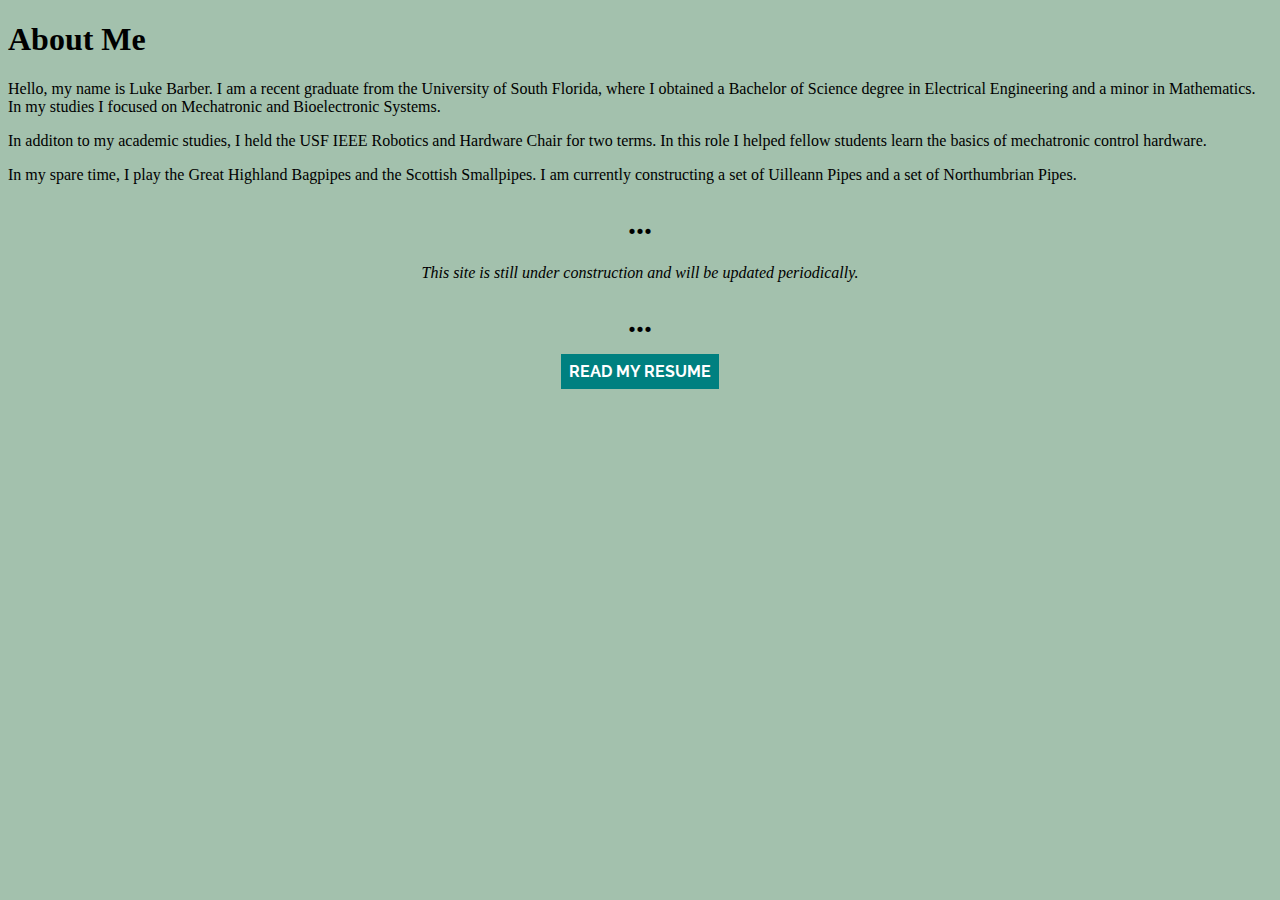
<file: index.html>
<!DOCTYPE html>
<html>
<head>
<title></title>
    <meta charset="utf-8">
    <meta http-equiv="X-UA-Compatible" content="IE=edge">
    <title>Luke Barber</title>
    <meta name="homepage" content="the various and sundry adventures of Luke Barber">
    <link rel="stylesheet" href="main.css">
    <link rel="preconnect" href="https://fonts.googleapis.com">
    <link rel="preconnect" href="https://fonts.gstatic.com" crossorigin>
    <link href="https://fonts.googleapis.com/css2?family=Raleway:wght@500&display=swap" rel="stylesheet">
    <!--Code for Loading Navbar-->
    <script
        src="https://code.jquery.com/jquery-3.3.1.js"
        integrity="sha256-2Kok7MbOyxpgUVvAk/HJ2jigOSYS2auK4Pfzbm7uH60="
        crossorigin="anonymous">
    </script>
</head>
    <body>
        <!--#######################-->
        <!--Code For Loading Navbar-->
        <!--#######################-->
        <div id="nav-placeholder">
        </div>
        <script>
            $(function(){
                $("#nav-placeholder").load("navbar.html")
            });
        </script>
        
        <!--############-->
        <!--Page Content-->
        <!--############-->
        
        <div class="homepage">
            <h1>About Me</h1>
            <p>Hello, my name is Luke Barber. I am a recent graduate from the University of South Florida, where I obtained a Bachelor of Science degree in Electrical Engineering and a minor in Mathematics. In my studies I focused on Mechatronic and Bioelectronic Systems.</p>
            <p>In additon to my academic studies, I held the USF IEEE Robotics and Hardware Chair for two terms. In this role I helped fellow students learn the basics of mechatronic control hardware.</p>
            <p>In my spare time, I play the Great Highland Bagpipes and the Scottish Smallpipes. I am currently constructing a set of Uilleann Pipes and a set of Northumbrian Pipes.</p>
            <center>
                <h1>...</h1>
                <i>This site is still under construction and will be updated periodically.</i>
                <h1>...</h1>
                <div class=resume><a href="lukebarber.resume.08312023.pdf">Read my Resume</a></div>
            </center>
        </div>
    </body>

</html>
</file>
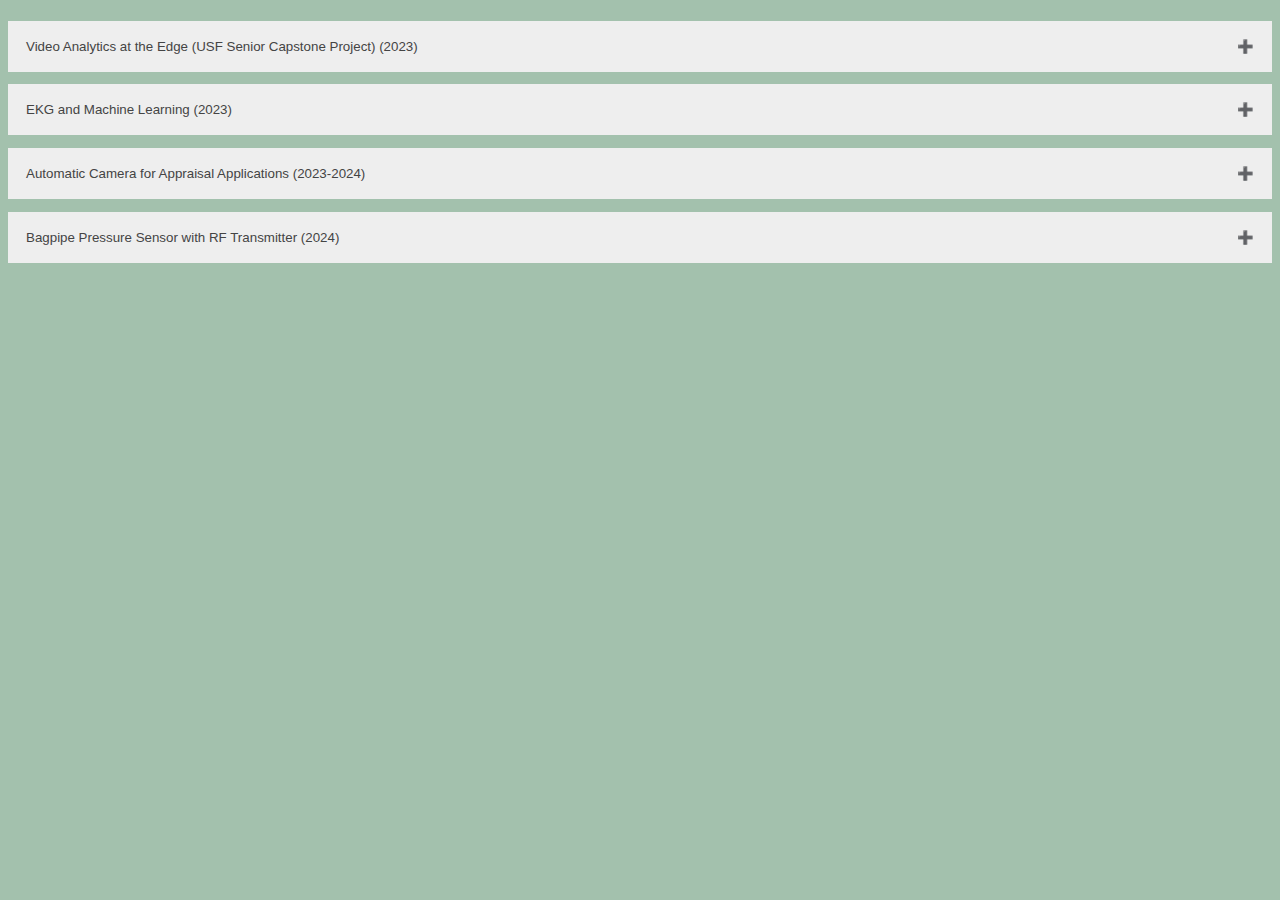
<file: engineering_products.html>
<!DOCTYPE html>
<html>
<head>
<title></title>
    <meta charset="utf-8">
    <meta http-equiv="X-UA-Compatible" content="IE=edge">
    <title>Luke Barber</title>
    <meta name="homepage" content="the various and sundry adventures of Luke Barber">
    <link rel="stylesheet" href="main.css">
    <link rel="preconnect" href="https://fonts.googleapis.com">
    <link rel="preconnect" href="https://fonts.gstatic.com" crossorigin>
    <link href="https://fonts.googleapis.com/css2?family=Raleway:wght@500&display=swap" rel="stylesheet">
    <!--Code for Loading Navbar-->
    <script
        src="https://code.jquery.com/jquery-3.3.1.js"
        integrity="sha256-2Kok7MbOyxpgUVvAk/HJ2jigOSYS2auK4Pfzbm7uH60="
        crossorigin="anonymous">
    </script>
</head>
    <body>
        <!--#######################-->
        <!--Code For Loading Navbar-->
        <!--#######################-->
        <div id="nav-placeholder">
        </div>
        <script>
            $(function(){
                $("#nav-placeholder").load("navbar.html")
            });
        </script>
        
        <!--##################-->
        <!--Additional Content-->
        <!--##################-->
        <button class="accordion">Video Analytics at the Edge (USF Senior Capstone Project) (2023)</button>
        <div class="panel">
            <p>Please use the link: <a href="https://da-edge.github.io/">Data Analytics at the Edge</a></p>
        </div>

        <button class="accordion">EKG and Machine Learning (2023)</button>
        <div class="panel">
          <p>Studies have shown that many individuals presenting to general-care medical centers expierencing cardiac abnormalities are misdiagnosed. The number of indiviuals misdiagnosed at specialists is decreased significantly, however misdiagnosis does still occur. To address and remedy this, we have constructed a device that obtains an EKG signal from an individual. This EKG signal is then fed into an SBC which uses machine learning to identify if an individual from a number of cardiac conditions. The machine learning model was trained using the MIT-BIH Arrythmia dataset. Preliminary testing was promising, showing an accuracy of ~60%.</p>
        </div>

        <button class="accordion">Automatic Camera for Appraisal Applications (2023-2024)</button>
        <div class="panel">
            <p>Property Appraisers and Revenue Agents are often required to take pictures of properties as part of their assessment duties. However, it is not uncommon for these individuals to simply forget to take these pictures in the midst of their other responsibilities. To remedy this situation, an automatic camera system has been devised.</p>
            This system includes the following design features:
            <ul>
                <li>Self-righting Camera</li>
                <li>Options to start/stop automatic camera</li>
                <li>Option to force the camera to take a picture at any point in time</li>
                <li>Preview screen</li>
                <li>Picture storage to USB storage device</li>
            </ul>
        </div>
        
        <button class="accordion">Bagpipe Pressure Sensor with RF Transmitter (2024)</button>
        <div class="panel">
          <p>One of the primary challenges for beginning pipers is maintaing a steady bag pressure. The ability to maintain constant pressure is essential for tuning the drones and preventing the chanter from "choking". The traditional method of addressing this issue has been to construct a manometer. The manometer is effective but has the downside of requiring a tube to be attached to one of the drones. Keeping this tube in the drone can be difficult. Furthermore, the tube reduces mobility and takes one drone out of service. To address this issue, I have constructed a two part device. One part remains inside the bag. This internal part uses a Bosch BME280 sensor to measure the pressure inside the bag, the data obtained from this device is then broadcast using a 433MHz RF Transmitter. The second part stays outside of the bagpipe and is placed where an individual may see it. This external part recieves the broadcast RF signal and uses and LED bar graph to indicate the steadiness of the pressure. The external part also features a dial that allows the user to dial-in a specific pressure level, allowing users to fine-tune the system for easy/medium/hard reeds.</p>
        </div>
        
        <script>
            var acc = document.getElementsByClassName("accordion");
            var i;

            for (i = 0; i < acc.length; i++) {
              acc[i].addEventListener("click", function() {
                this.classList.toggle("active");
                var panel = this.nextElementSibling;
                if (panel.style.display === "block") {
                  panel.style.display = "none";
                } else {
                  panel.style.display = "block";
                }
              });
            }
        </script>
    </body>

</html>
</file>
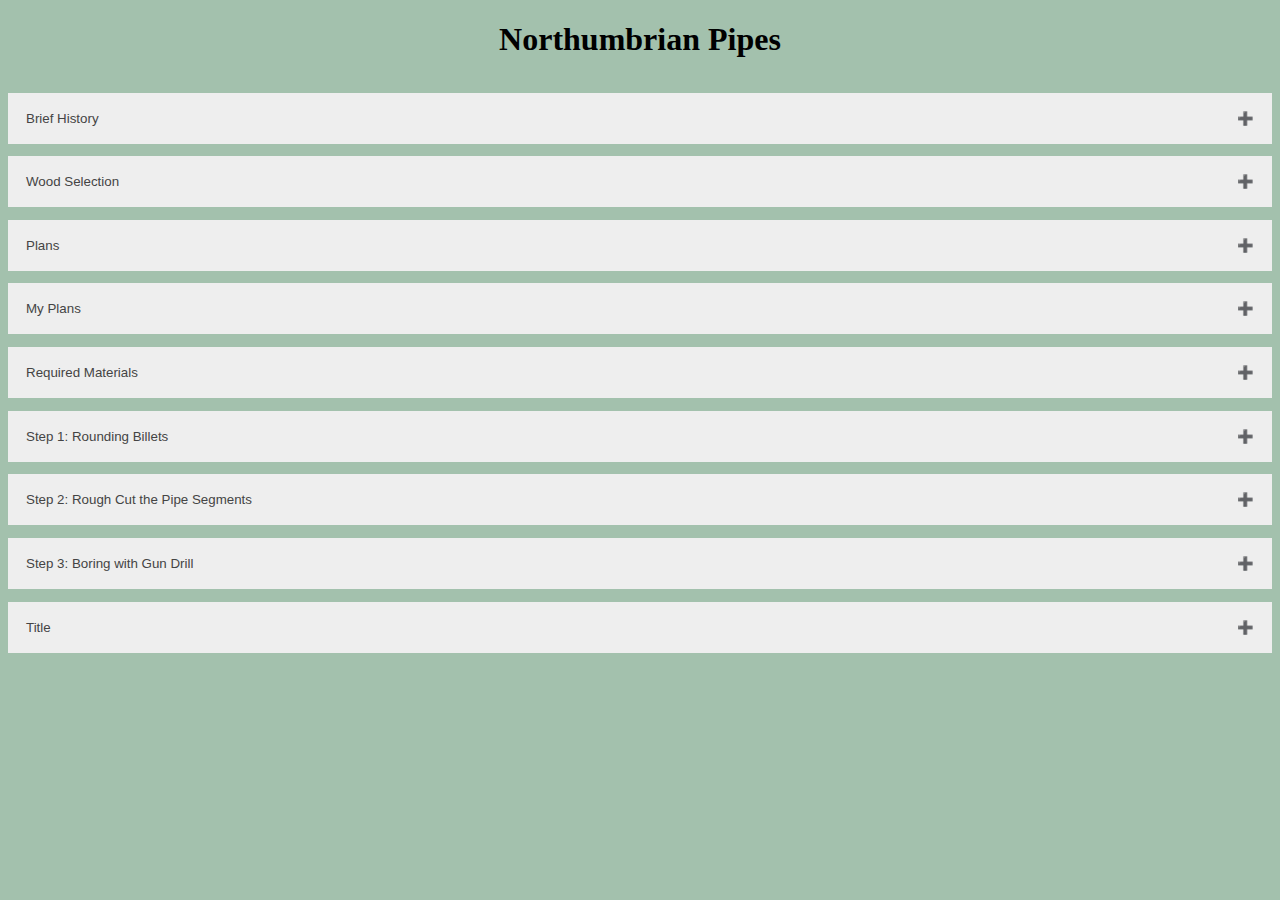
<file: pipemaking_northumbrian.html>
<!DOCTYPE html>
<html>
<head>
<title></title>
    <meta charset="utf-8">
    <meta http-equiv="X-UA-Compatible" content="IE=edge">
    <title>Luke Barber</title>
    <meta name="homepage" content="the various and sundry adventures of Luke Barber">
    <link rel="stylesheet" href="main.css">
    <link rel="preconnect" href="https://fonts.googleapis.com">
    <link rel="preconnect" href="https://fonts.gstatic.com" crossorigin>
    <link href="https://fonts.googleapis.com/css2?family=Raleway:wght@500&display=swap" rel="stylesheet">
    <!--Code for Loading Navbar-->
    <script
        src="https://code.jquery.com/jquery-3.3.1.js"
        integrity="sha256-2Kok7MbOyxpgUVvAk/HJ2jigOSYS2auK4Pfzbm7uH60="
        crossorigin="anonymous">
    </script>
</head>
    <body>
        <!--#######################-->
        <!--Code For Loading Navbar-->
        <!--#######################-->
        <div id="nav-placeholder">
        </div>
        <script>
            $(function(){
                $("#nav-placeholder").load("navbar.html")
            });
        </script>
        
        <!--#####################-->
        <!--Uilleann Pipe Content-->
        <!--#####################-->
        
        <center><h1>Northumbrian Pipes</h1></center>
        
        <button class="accordion">Brief History</button>
        <div class="panel">
            <p>Northumbrian Pipes are significant in that they are the only form of the early bagpipe to survive in England following the massive influx of Anglo-Saxon settlers. Its survival is even more remarkable considering the turbulent history of Northumbria, which faced continued invasions by Norse vikings and Scottish raiders. It is perhaps Northumbria's proximity to the Scotand that might be credited with the survival of the Northumbrian piping tradition, as Scotland has what is perhaps the strongest piping tradition in the world. Though the Northumbrian bagpipes hav survived to the modern day, they are not a common instrument, and indeed face the possibility of becoming extinct entirely. The <a href="https://www.northumbrianpipers.org.uk/">Northumbrian Pipers' Society (NPS)</a> has been established to preserve the Northumbrian Smallpipes and its musical heritage.</p>
        </div>

        <button class="accordion">Wood Selection</button>
        <div class="panel">
            <p>Historically smallpipes may be made from any suitibly hard wood, often being fashioned from local maple trees. It must be noted that the softer the wood, the more "mellow" the resulting sound becomes. Unlike most other smallpipes, the Northumbrian pipes have a history of being made out of very hard materials. There are even some sets fashioned completely of ivory. However, the most popular choice for modern pipemaking is undoubtedly African Blackwood.</p>
            <p>My sourde for wood is <a href="https://www.bellforestproducts.com/">Bell Forest Products</a>. I have never recieved a bad piece of wood from them. I have additionally bought African Balckwood from Ebay vendors <a href="https://www.ebay.com/str/turnerscircle">Turners' Circle</a> and <a href="https://www.ebay.com/str/exoticwoodzone">Exotic Wood Zone</a>.</p>
            <p>If you are attempting to make bagpipes for the first time, you should not attempt to make your first set in blackwood. It is inevitable that you will make mistakes. As a species, African Blackwood is not threatened nor endangered, but it is a subject of multiple conservation projects. It is responsible, (finincially and ecologically), to practice on cheaper, more abudant wood, such as poplar.</p>
        </div>

        <button class="accordion">Plans</button>
        <div class="panel">
            <p>The plans that I used for building the pipes are <i>based</i> on the plans of Robert Reid presented in Cocks and Bryans book The Northumbrian Bagpipes. It must be noted that the plans in this book are <b>not to scale</b> and are <b>missing important metrics</b>. Furthermore, bulding the pipes according to these plans would leave the pipes themselves very fragile, with the wood in some places being ~1mm thick. To address these issues, some modifications were made, particularly in the regions where brass covers the wood. These modifications were made using the plans from <a href="http://www.machineconcepts.co.uk/">Mike Nelson</a> to inform these decisions. Mike Nelson is a very accomplished pipemaker, even making pipes for Kathryn Tickell, (who is perhaps the most famous Northumbrian piper in modern times). However, there were some aspects of his plans that I disliked, particularly the multiple bore sizes, and strange bore sizes (eg 2.8mm and 3.2mm). For these reasons, I decided to make my own plans.</p>
        </div>
        
        <button class="accordion">My Plans</button>
        <div class="panel">
            <center><p><i>Currently Unavailable</i></p></center>
        </div>
        
        <button class="accordion">Required Materials</button>
        <div class="panel">
            <p>Unless you already have a large number of these tools, the cost of making a set of bagpipes is astonishingly high. 
            <ul>
                <li>Machine Lathe</li>
                <ul>
                    <li>Steady Rest</li>
                    <li>Live Center</li>
                    <li>Morris/Jacobs Drill Chuck</li>
                    <li>Three Jaw Chuck</li>
                    <li>Collet Chuck</li>
                    <li>HSS Tooling Bits</li>
                </ul>
                <li>135 degree split point Drill Bit Set</li>
                <li>1/8"x12" Gun Drill</li>
                <li>1/8"x18" Twist Drill</li>
                <li>9/64"x18" Twist Drill</li>
                <li>11/64"x18" Twist Drill</li>
                <li>Calipers, (digital display highly recommended)</li>
            </ul>
        </div>
        
        <button class="accordion">Step 1: Rounding Billets</button>
        <div class="panel">
            <p>African Blackwood typically comes in square billets. These should be turned to a perfect cylindrical billet before proceding. The process of rounding a billet can be streamlined as shown in the video:</p>
        </div>
        
        <button class="accordion">Step 2: Rough Cut the Pipe Segments</button>
        <div class="panel">
            <p>We should rough cut the inidividual pipe segments to reduce machine wear. We especially do not want to overtax the expensive gun drill. The rough cut should be approximately 1/2" longer than the final size of the pipe segment.</p>
        </div>
        
        <button class="accordion">Step 3: Boring with Gun Drill</button>
        <div class="panel">
            <p>Boring the long straight holes needed for bagpipes without the use of a gun drill is essentially impossible. Twist drills are unruly and attempting to use for the purpose of primary boring will result in only three outcomes: 1) the bit deflects and exits the side of the workpiece or is so far off-center that the piece is useless, 2) the bit deflects multiple times leaving a eccentric, twisted bore, or 3) the bit overheats (regardless of coolant) and burns the wood.</p>
            <p>Gun drills are self guiding, and will not deflect. Since gun drills were intially designed for boring gun barrels made from steel, they can easily cut through hardwood. Gun drills have a hollow shaft, that allows coolant to be pumped to the tip, preventing overheating, and clearing chips away from the cutting head. Since we are cutting wood and not metal, we can use compressed air for this purpose. <b>It is essential to use compressed air in conjunction with the gun drill or you <u>WILL</u> destroy the drill</b>. In my experience 80-100psi worked very well.</p>
            <p><b>WEAR SAFETY GLASSES</b>. Wood chips are being shot out of the bore at about 1000 m/s, which <b>WILL</b> damage your eyes.</p>
            <p>A 1/8" countersunk center drill should be used for the pilot hole. </p>
        </div>
        
        <button class="accordion">Title</button>
        <div class="panel">
            <p></p>
        </div>
        
        <script>
            var acc = document.getElementsByClassName("accordion");
            var i;

            for (i = 0; i < acc.length; i++) {
              acc[i].addEventListener("click", function() {
                this.classList.toggle("active");
                var panel = this.nextElementSibling;
                if (panel.style.display === "block") {
                  panel.style.display = "none";
                } else {
                  panel.style.display = "block";
                }
              });
            }
        </script>
        
        <!--############################-->
        <!--End of Uilleann Pipe Content-->
        <!--############################-->
    </body>

</html>
</file>
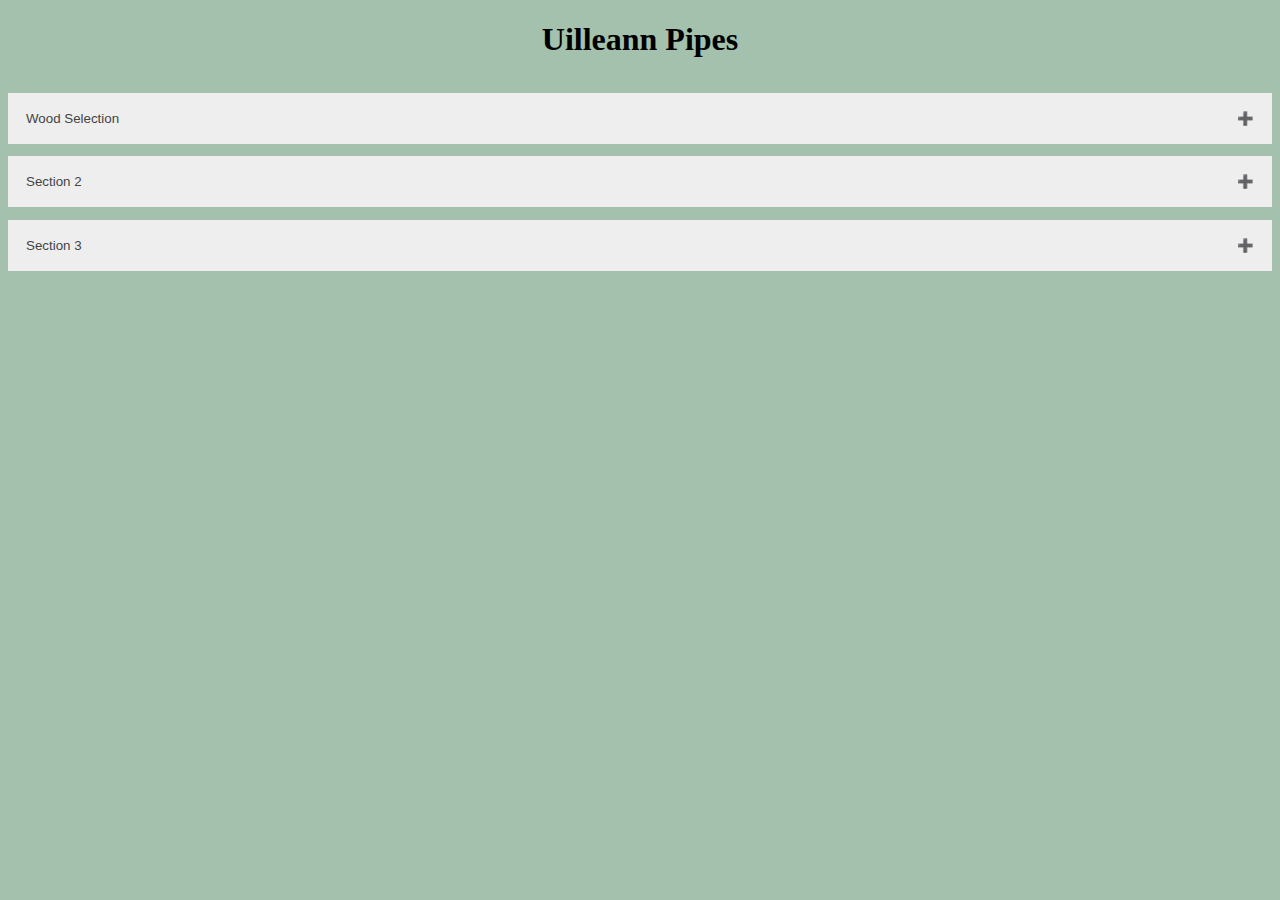
<file: pipemaking_uilleann.html>
<!DOCTYPE html>
<html>
<head>
<title></title>
    <meta charset="utf-8">
    <meta http-equiv="X-UA-Compatible" content="IE=edge">
    <title>Luke Barber</title>
    <meta name="homepage" content="the various and sundry adventures of Luke Barber">
    <link rel="stylesheet" href="main.css">
    <link rel="preconnect" href="https://fonts.googleapis.com">
    <link rel="preconnect" href="https://fonts.gstatic.com" crossorigin>
    <link href="https://fonts.googleapis.com/css2?family=Raleway:wght@500&display=swap" rel="stylesheet">
    <!--Code for Loading Navbar-->
    <script
        src="https://code.jquery.com/jquery-3.3.1.js"
        integrity="sha256-2Kok7MbOyxpgUVvAk/HJ2jigOSYS2auK4Pfzbm7uH60="
        crossorigin="anonymous">
    </script>
</head>
    <body>
        <!--#######################-->
        <!--Code For Loading Navbar-->
        <!--#######################-->
        <div id="nav-placeholder">
        </div>
        <script>
            $(function(){
                $("#nav-placeholder").load("navbar.html")
            });
        </script>
        
        <!--#####################-->
        <!--Uilleann Pipe Content-->
        <!--#####################-->
        
        <center><h1>Uilleann Pipes</h1></center>
        
        <button class="accordion">Wood Selection</button>
        <div class="panel">
          <p>Lorem ipsum dolor sit amet, consectetur adipisicing elit, sed do eiusmod tempor incididunt ut labore et dolore magna aliqua. Ut enim ad minim veniam, quis nostrud exercitation ullamco laboris nisi ut aliquip ex ea commodo consequat.</p>
        </div>

        <button class="accordion">Section 2</button>
        <div class="panel">
          <p>Lorem ipsum dolor sit amet, consectetur adipisicing elit, sed do eiusmod tempor incididunt ut labore et dolore magna aliqua. Ut enim ad minim veniam, quis nostrud exercitation ullamco laboris nisi ut aliquip ex ea commodo consequat.</p>
        </div>

        <button class="accordion">Section 3</button>
        <div class="panel">
          <p>Lorem ipsum dolor sit amet, consectetur adipisicing elit, sed do eiusmod tempor incididunt ut labore et dolore magna aliqua. Ut enim ad minim veniam, quis nostrud exercitation ullamco laboris nisi ut aliquip ex ea commodo consequat.</p>
        </div>
        
        <script>
            var acc = document.getElementsByClassName("accordion");
            var i;

            for (i = 0; i < acc.length; i++) {
              acc[i].addEventListener("click", function() {
                this.classList.toggle("active");
                var panel = this.nextElementSibling;
                if (panel.style.display === "block") {
                  panel.style.display = "none";
                } else {
                  panel.style.display = "block";
                }
              });
            }
        </script>
        
        <!--############################-->
        <!--End of Uilleann Pipe Content-->
        <!--############################-->
    </body>

</html>
</file>
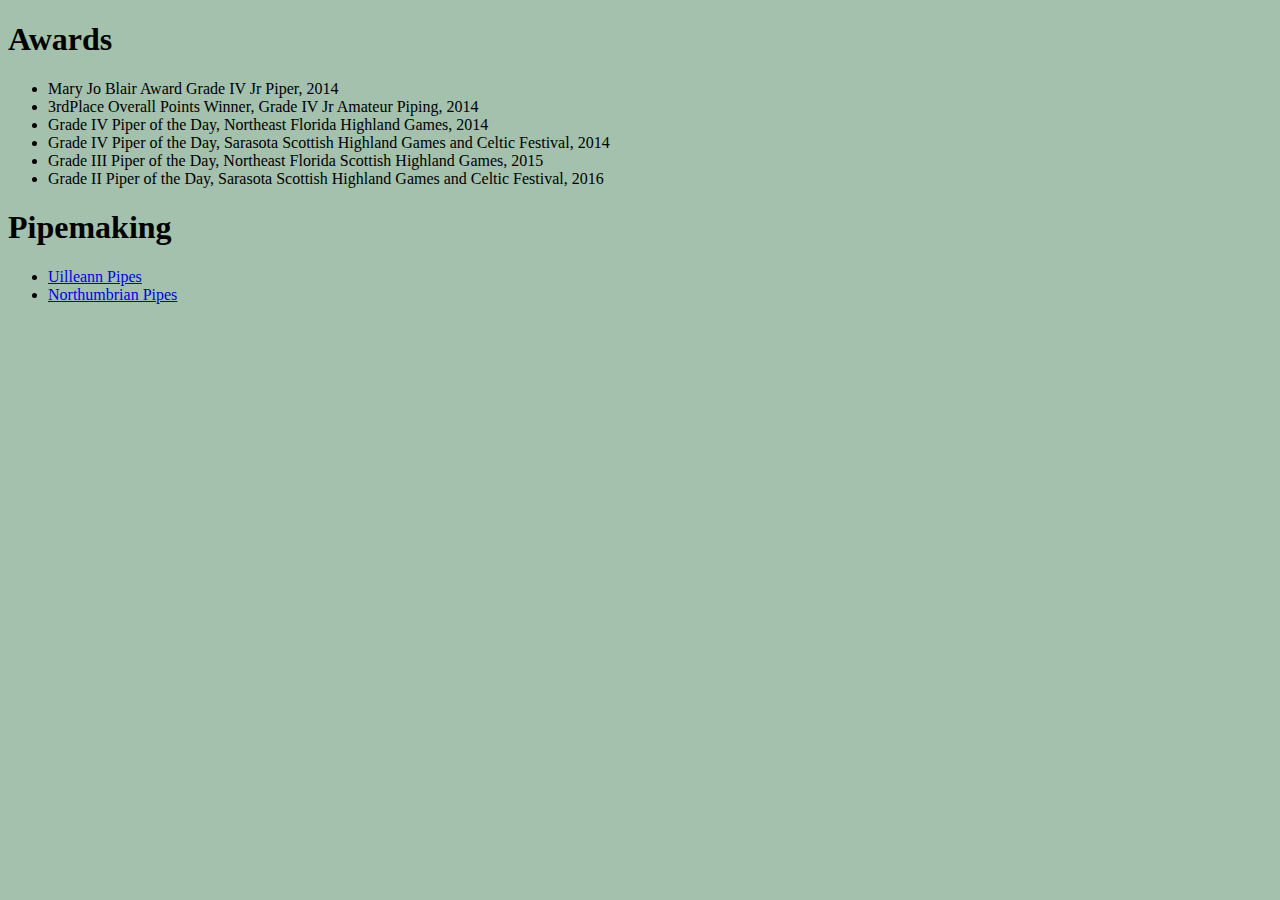
<file: pipes.html>
<!DOCTYPE html>
<html>
<head>
<title></title>
    <meta charset="utf-8">
    <meta http-equiv="X-UA-Compatible" content="IE=edge">
    <title>Luke Barber</title>
    <meta name="homepage" content="the various and sundry adventures of Luke Barber">
    <link rel="stylesheet" href="main.css">
    <link rel="preconnect" href="https://fonts.googleapis.com">
    <link rel="preconnect" href="https://fonts.gstatic.com" crossorigin>
    <link href="https://fonts.googleapis.com/css2?family=Raleway:wght@500&display=swap" rel="stylesheet">
    <!--Code for Loading Navbar-->
    <script
        src="https://code.jquery.com/jquery-3.3.1.js"
        integrity="sha256-2Kok7MbOyxpgUVvAk/HJ2jigOSYS2auK4Pfzbm7uH60="
        crossorigin="anonymous">
    </script>
</head>
    <body>
        <!--#######################-->
        <!--Code For Loading Navbar-->
        <!--#######################-->
        <div id="nav-placeholder">
        </div>
        <script>
            $(function(){
                $("#nav-placeholder").load("navbar.html")
            });
        </script>
        
        <!--#########-->
        <!--Accolades-->
        <!--#########-->
        <h1>Awards</h1>
        <ul>
            <li>Mary Jo Blair Award Grade IV Jr Piper, 2014</li>
            <li>3rdPlace Overall Points Winner, Grade IV Jr Amateur Piping, 2014</li>
            <li>Grade IV Piper of the Day, Northeast Florida Highland Games, 2014</li>
            <li>Grade IV Piper of the Day, Sarasota Scottish Highland Games and Celtic Festival, 2014</li>
            <li>Grade III Piper of the Day, Northeast Florida Scottish Highland Games, 2015</li>
            <li>Grade II Piper of the Day, Sarasota Scottish Highland Games and Celtic Festival, 2016</li>
        </ul>
    
        <!--##################-->
        <!--Pipemaking Content-->
        <!--##################-->
        <h1>Pipemaking</h1>
        <ul>
            <li><a href="pipemaking_uilleann.html">Uilleann Pipes</a></li>
            <li><a href="pipemaking_northumbrian.html">Northumbrian Pipes</a></li>
        </ul>
    </body>

</html>
</file>
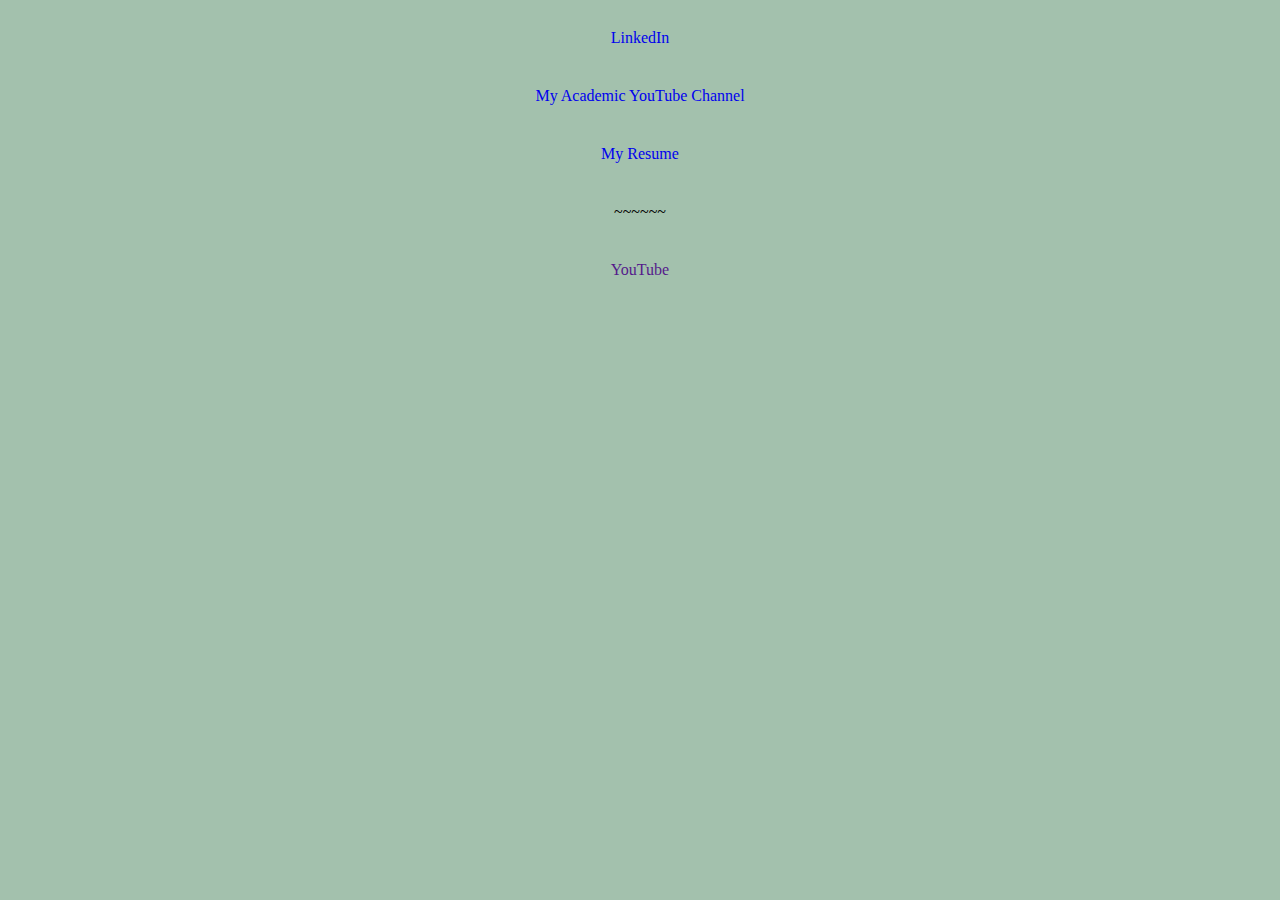
<file: soc_med.html>
<!DOCTYPE html>
<html>
<head>
<title></title>
    <meta charset="utf-8">
    <meta http-equiv="X-UA-Compatible" content="IE=edge">
    <title>Luke Barber</title>
    <meta name="homepage" content="the various and sundry adventures of Luke Barber">
    <link rel="stylesheet" href="main.css">
    <link rel="preconnect" href="https://fonts.googleapis.com">
    <link rel="preconnect" href="https://fonts.gstatic.com" crossorigin>
    <link href="https://fonts.googleapis.com/css2?family=Raleway:wght@500&display=swap" rel="stylesheet">
    <!--Code for Loading Navbar-->
    <script
        src="https://code.jquery.com/jquery-3.3.1.js"
        integrity="sha256-2Kok7MbOyxpgUVvAk/HJ2jigOSYS2auK4Pfzbm7uH60="
        crossorigin="anonymous">
    </script>
</head>
    <body>
        <!--#######################-->
        <!--Code For Loading Navbar-->
        <!--#######################-->
        <div id="nav-placeholder">
        </div>
        <script>
            $(function(){
                $("#nav-placeholder").load("navbar.html")
            });
        </script>
        
        <!--#########################-->
        <!--Social Media Page Content-->
        <!--#########################-->
        <div class="socc_medd">
            <center>
                <table>
                <tr><td><a href="https://www.linkedin.com/in/luke-m-barber">LinkedIn</a></td></tr>
                <tr><td><a href="https://www.youtube.com/@lukebarberusf4926">My Academic YouTube Channel</a></td></tr>
                <tr><td><a href="lukebarber.resume.08312023.pdf">My Resume</a></td></tr>
                <tr><td>~~~~~~</td></tr>
                <tr><td><a href="">YouTube</a></td></tr>
            </table>
            </center>
        </div>
    </body>

</html>
</file>
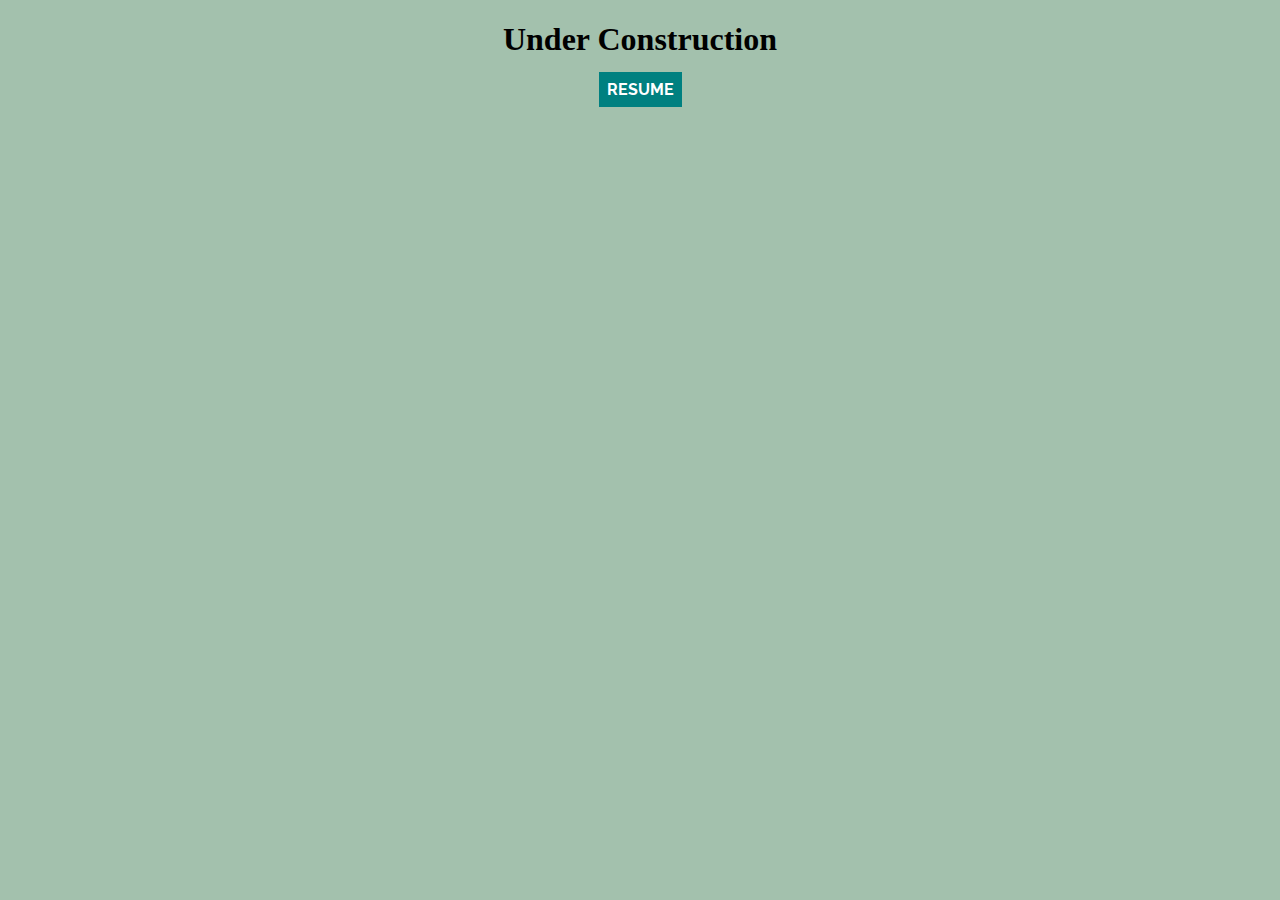
<file: uilleann.html>
<!DOCTYPE html>
<html>
<head>
<title></title>
    <meta charset="utf-8">
    <meta http-equiv="X-UA-Compatible" content="IE=edge">
    <title>Luke Barber</title>
    <meta name="homepage" content="the various and sundry adventures of Luke Barber">
    <link rel="stylesheet" href="main.css">
    <link rel="preconnect" href="https://fonts.googleapis.com">
    <link rel="preconnect" href="https://fonts.gstatic.com" crossorigin>
    <link href="https://fonts.googleapis.com/css2?family=Raleway:wght@500&display=swap" rel="stylesheet">
    <!--Code for Loading Navbar-->
    <script
        src="https://code.jquery.com/jquery-3.3.1.js"
        integrity="sha256-2Kok7MbOyxpgUVvAk/HJ2jigOSYS2auK4Pfzbm7uH60="
        crossorigin="anonymous">
    </script>
</head>
    <body>
        <!--#######################-->
        <!--Code For Loading Navbar-->
        <!--#######################-->
        <div id="nav-placeholder">
        </div>
        <script>
            $(function(){
                $("#nav-placeholder").load("navbar.html")
            });
        </script>
        
        <!--##################-->
        <!--Additional Content-->
        <!--##################-->
        <div class="homepage">
            <center>
                <h1>Under Construction</h1>
                <div class=resume><a href="https://en.wikipedia.org/wiki/Turnip">Resume</a></div>
            </center>
        </div>
    </body>

</html>
</file>
<file: main.css>
body{
    background-color: #a3c1ad;
}

.title h1{
    text-align: center;
    color: #fff;
    text-transform: uppercase;
}

.textbody body{
    padding: 10%;
    margin:10%;
}
/*#######################
# CSS for Resume Button #
#######################*/

.resume a {
    padding: 8px;
    background-color: teal;
    color:#fff;
    font-family: 'Raleway', sans-serif;
    font-weight: bold;
    text-decoration: none;
    text-transform: uppercase;
}

.resume a:hover {
    background-color: thistle;
    color: #000;
    font-weight: bolder;
    
}

/*#########################
# CSS for Shoplist Button #
#########################*/

.shopbox {
    margin: 5%;
    border-radius: 20%;
    background: thistle;
}

.shopbox p {
    margin: 5%;
    padding: 5%;
}
/*###########################
# CSS for Social Media Page #
###########################*/

.socc_medd table {
    align-content: center;
    width: 50%;
}

.socc_medd tr {
    text-align: center;
}

.socc_medd td {
    padding: 3%;
}

.socc_medd a {
    padding: 8px;
    padding-left: 1%;
    padding-right: 1%;
    background-color: inherit;
    text-decoration: none;   
}

.socc_medd a:hover {
    color: crimson;
    background-color: aqua;
}

/*########################
# CSS for Navigation Bar #
########################*/

.navbar ul {
    list-style-type: none;
    margin: 0;
    padding: 1%;
    background-color: #045b62;
    text-align: center;
}

.navbar li {
  display: inline;
}

.navbar a {
    display: inline-block;
    padding: 8px;
    padding-left: 5%;
    padding-right: 5%;
    font-family: 'Raleway', sans-serif;
    text-transform: uppercase;
    background-color: inherit;
    text-decoration: none;
    color: #fff;   
}

.navbar a:hover {
    background-color: #000;
}

/*##########################
# CSS for Collapsing Boxes #
##########################*/

.accordion {
    background-color: #eee;
    color: #444;
    cursor: pointer;
    margin-top: 1%;
    align-content: center;
    padding: 18px;
    width: 100%;
    border: none;
    text-align: left;
    outline: none;
    transition: 0.4s;
}

.accordion button {
    font-size: 15px;
}

.accordion::after {
    content: "\02795";
    float: right;
}

.active, .accordion:hover {
    background-color: S#ccc; 
}

.active:after {
    content:"\2796";
}

.panel {
    padding: 0 18px;
    display: none;
    background-color: white;
    overflow: hidden;
}
</file>
